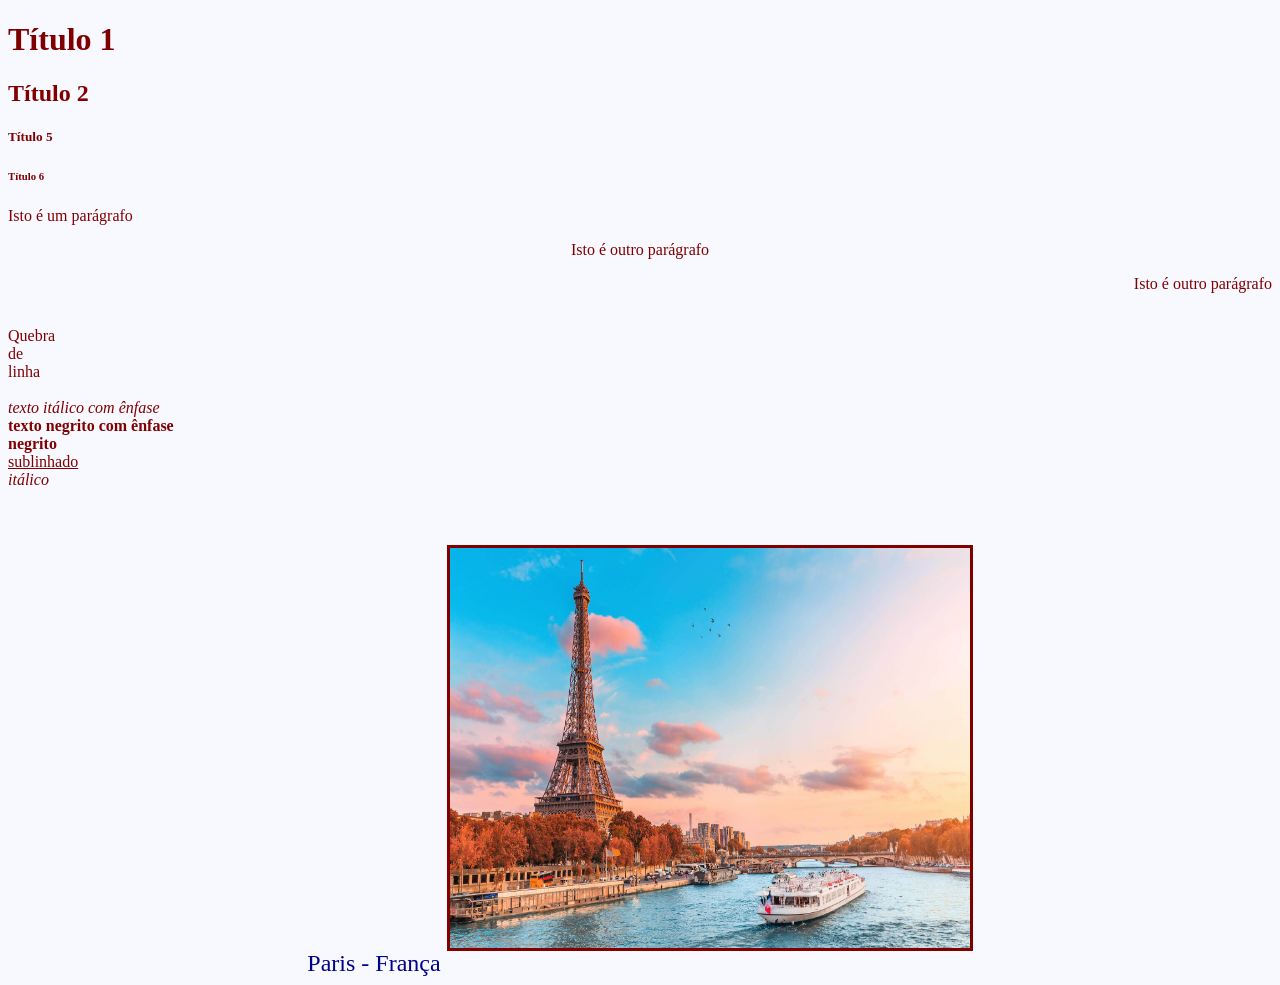
<file: Aula 2/index.html>
<!DOCTYPE html>
<html lang="pt-br">
<head>
    <meta charset="UTF-8">
    <meta name="viewport" content="width=device-width, initial-scale=1.0">
    <title>Aula 2</title>
</head>
<body bgcolor = "GhostWhite" text="Maroon">
    <!-- Isto é um comentário -->
    <!-- Títulos -->
    <h1>Título 1</h1>
    <h2>Título 2</h2>
    <h5>Título 5</h5>
    <h6>Título 6</h6>

    <!-- Parágrafos -->
    <p align = "left">Isto é um parágrafo</p>
    <p align = "center">Isto é outro parágrafo</p>
    <p align = "right">Isto é outro parágrafo</p>

    <!-- Quebra de Linha -->
    <br>Quebra <br> de <br> linha <br> <br>

    <!-- Formatação de Texto -->
    <em>texto itálico com ênfase</em> <br>
    <strong>texto negrito com ênfase</strong> <br>
    <b>negrito</b> <br>
    <u>sublinhado</u> <br>
    <i>itálico</i> <br>

    <br>
    <br>

    <center>
        <font size=5 color="darkblue" face="Comic Sans MS">
        Paris - França
        </font>
        <img src="paris.jpeg" height="400" width = "520"
         vspace = "20" border="3">

    </center>

</body>
</html>
</file>
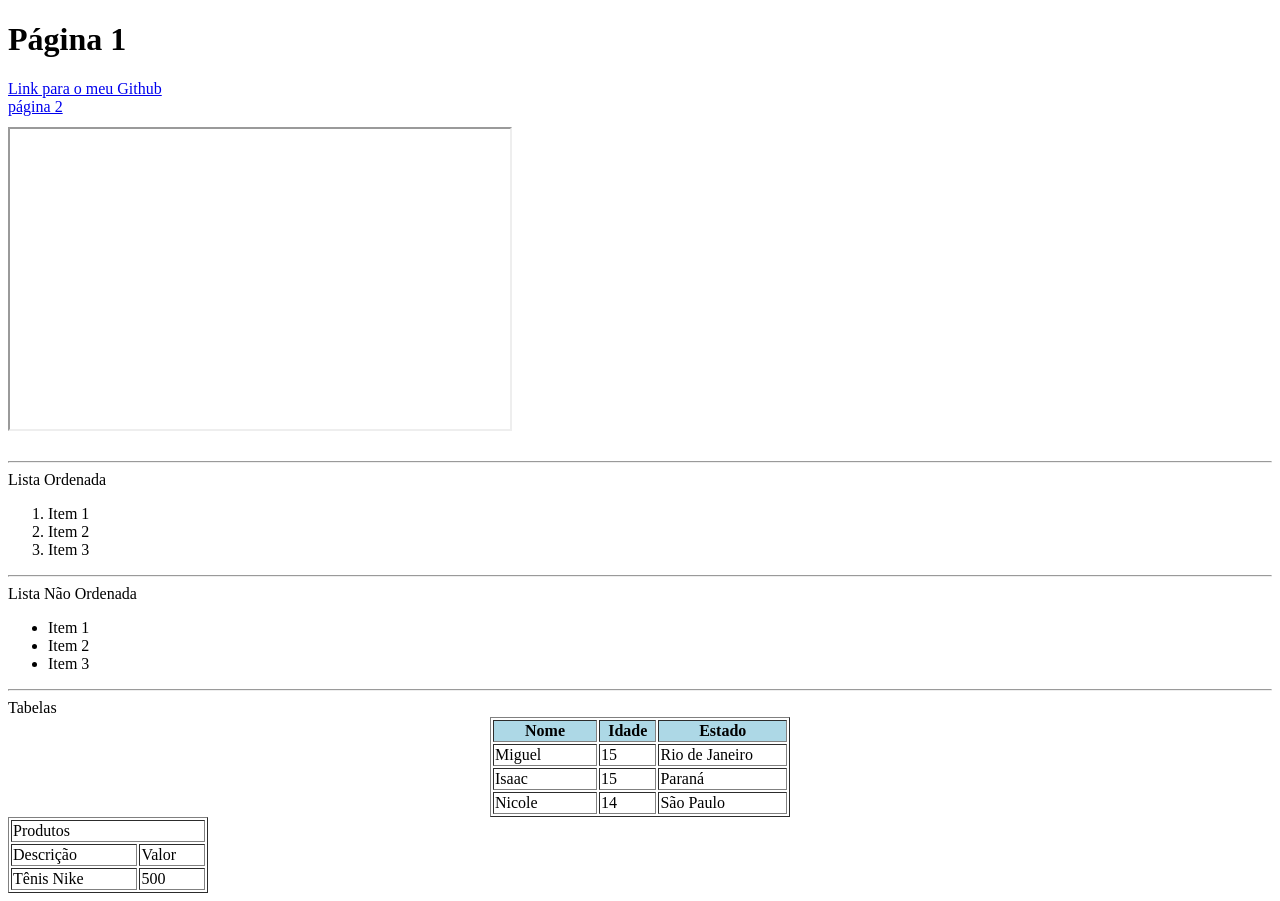
<file: Aula 3/index.html>
<!DOCTYPE html>
<html lang="pt-br">
<head>
    <meta charset="UTF-8">
    <meta name="viewport" content="width=device-width, initial-scale=1.0">
    <title>Aula 3</title>
</head>
<body>
    <h1>Página 1</h1>
    <a href="https://github.com/filipianiceto" target="_blank">Link para o meu Github</a>
    <br>
    <a href="pagina2.html">página 2</a>
    <br>
    <iframe src="https://snake-game.io/" width="500" height="300"></iframe>
    <iframe width="560" height="315" src="https://www.youtube.com/embed/OnkTUKtxRic?si=j5uMIg0NfxsfUSdA" title="YouTube video player" frameborder="0" allow="accelerometer; autoplay; clipboard-write; encrypted-media; gyroscope; picture-in-picture; web-share" referrerpolicy="strict-origin-when-cross-origin" allowfullscreen></iframe>

    <br><br>
    <hr>
    Lista Ordenada
    <ol>
        <li>Item 1</li>
        <li>Item 2</li>
        <li>Item 3</li>
    </ol>
    <hr>
    Lista Não Ordenada
    <ul>
        <li>Item 1</li>
        <li>Item 2</li>
        <li>Item 3</li>
    </ul>

    <hr>
    Tabelas
    <table border="1" width="300" align="center">
        <tr bgcolor="lightblue">
            <th width="100">Nome</th>
            <th>Idade</th>
            <th>Estado</th>
        </tr>
        <tr>
            <td>Miguel</td>
            <td>15</td>
            <td>Rio de Janeiro</td>
        </tr>
        <tr>
            <td>Isaac</td>
            <td>15</td>
            <td>Paraná</td>
        </tr>
        <tr>
            <td>Nicole</td>
            <td>14</td>
            <td>São Paulo</td>
        </tr>
    </table>
    
    <table border=1 width=200> 
        <tr>
            <td colspan="2">Produtos</td>
        </tr>
        <tr>
            <td>Descrição</td>
            <td>Valor</td>
        </tr>
        <tr>
            <td>Tênis Nike</td>
            <td>500</td>
        </tr>
    </table>
</body>
</html>
</file>
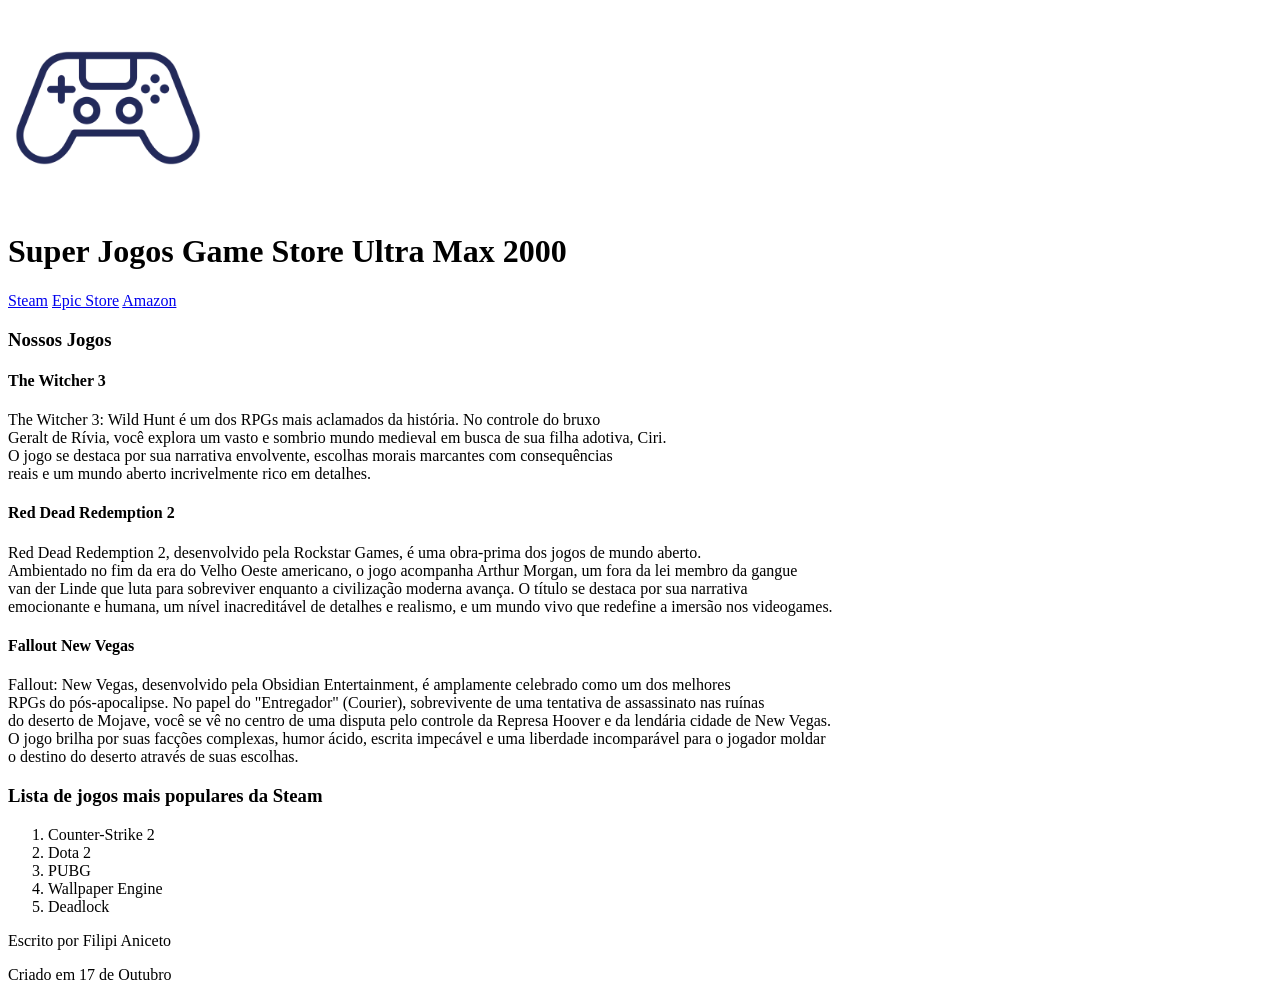
<file: Aula 4/index.html>
<!DOCTYPE html>
<html lang="pt-br">
<head>
    <meta charset="UTF-8">
    <meta name="viewport" content="width=device-width, initial-scale=1.0">
    <title>Aula 4</title>
</head>
<body>
    <header>
        <img src="joystick.webp" width="200">
        <h1>Super Jogos Game Store Ultra Max 2000</h1>
    </header>
    <nav>
        <a href="https://store.steampowered.com/" target="_blank">Steam</a>
        <a href="https://store.epicgames.com/" target="_blank">Epic Store</a>
        <a href="https://amazon.com.br" target="_blank">Amazon</a>
    </nav>

    <article>
        <h3>Nossos Jogos</h3>

        <section class="theWitcher">
            <h4>The Witcher 3</h4>
            <p>
                The Witcher 3: Wild Hunt é um dos RPGs mais aclamados da história. No controle do bruxo <br> 
                Geralt de Rívia, você explora um vasto e sombrio mundo medieval em busca de sua filha adotiva, Ciri. <br>
                O jogo se destaca por sua narrativa envolvente, escolhas morais marcantes com consequências <br>
                reais e um mundo aberto incrivelmente rico em detalhes.
            </p>
        </section>

        <section class="rdr2">
            <h4>Red Dead Redemption 2</h4>
            <p>
                Red Dead Redemption 2, desenvolvido pela Rockstar Games, é uma obra-prima dos jogos de mundo aberto. <br>
                Ambientado no fim da era do Velho Oeste americano, o jogo acompanha Arthur Morgan, um fora da lei membro da gangue <br> van der Linde que luta para sobreviver enquanto a civilização moderna avança.
                O título se destaca por sua narrativa <br> emocionante e humana, um nível inacreditável de detalhes e realismo, e um mundo vivo que redefine a imersão nos videogames.
            </p>
        </section>

        <section class="fnv">
            <h4>Fallout New Vegas</h4>
            <p>
                Fallout: New Vegas, desenvolvido pela Obsidian Entertainment, é amplamente celebrado como um dos melhores <br> RPGs do pós-apocalipse. No papel do "Entregador" (Courier), sobrevivente de uma tentativa de assassinato nas ruínas <br>do deserto de Mojave, você se vê no centro de uma disputa pelo controle da Represa Hoover e da lendária cidade de New Vegas.<br> O jogo brilha por suas facções complexas, humor ácido, escrita impecável e uma liberdade incomparável para o jogador moldar<br>o destino do deserto através de suas escolhas.
            </p>
        </section>
    </article>

    <aside>
        <h3>Lista de jogos mais populares da Steam</h3>
        <ol>
            <li>Counter-Strike 2</li>
            <li>Dota 2</li>
            <li>PUBG</li>
            <li>Wallpaper Engine</li>
            <li>Deadlock</li>
        </ol>
    </aside>

    <footer>
        <p>Escrito por Filipi Aniceto</p>
        <p>
            <time datetime="17-10-2026">Criado em 17 de Outubro</time>
        </p>
    </footer>

</body>
</html>
</file>
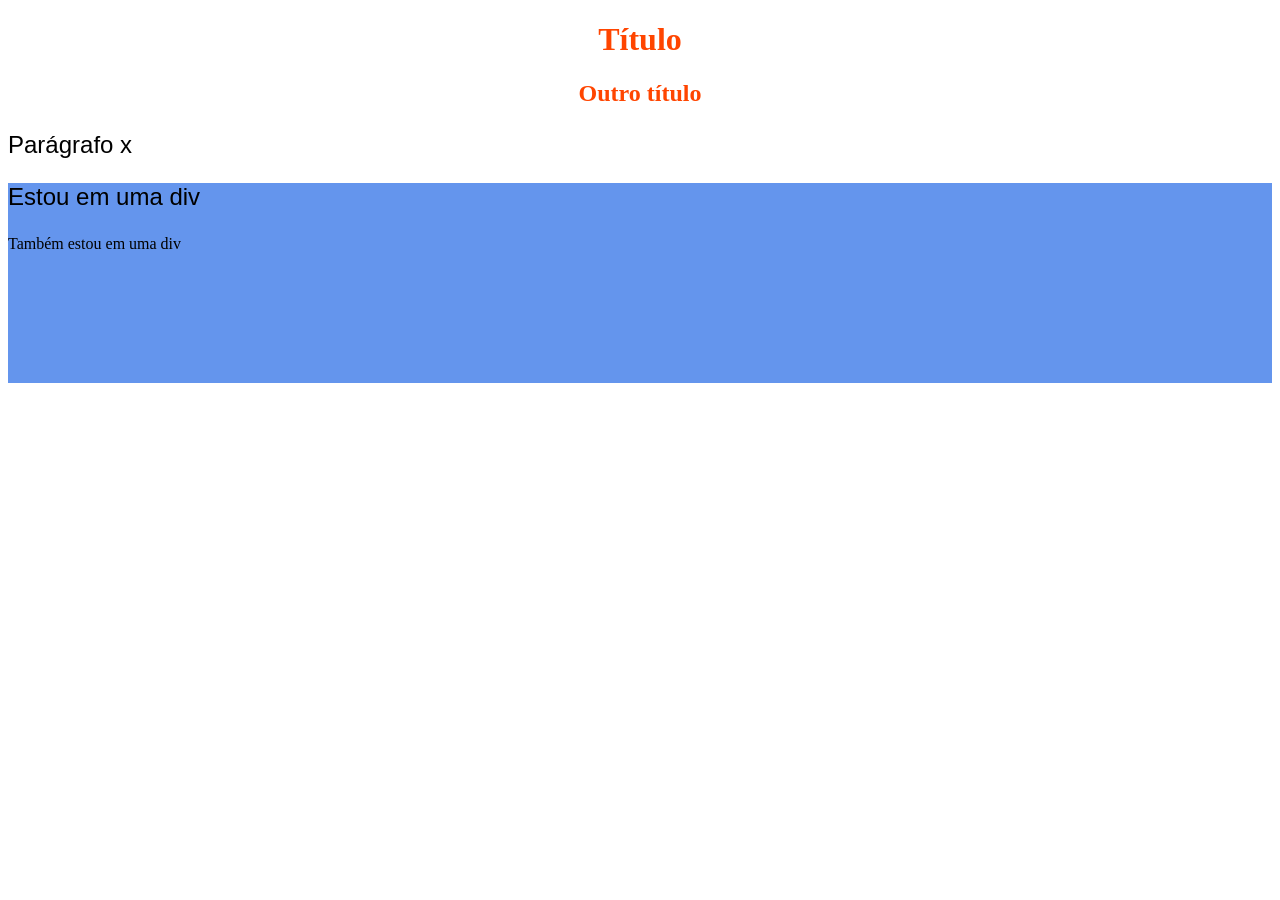
<file: Aula 5/index.html>
<!DOCTYPE html>
<html lang="en">
<head>
    <meta charset="UTF-8">
    <meta name="viewport" content="width=device-width, initial-scale=1.0">
    <title>Aula 5</title>
    <link href="style.css" rel="stylesheet" type="text/css" />
</head>
<body>
    <h1>Título</h1>
    <h2>Outro título</h2>

    <p class="paragrafos">Parágrafo x</p>

    <div id="div_exemplo">
        <p class="paragrafos">Estou em uma div</p>
        <p>Também estou em uma div</p>
    </div>
</body>
</html>
</file>
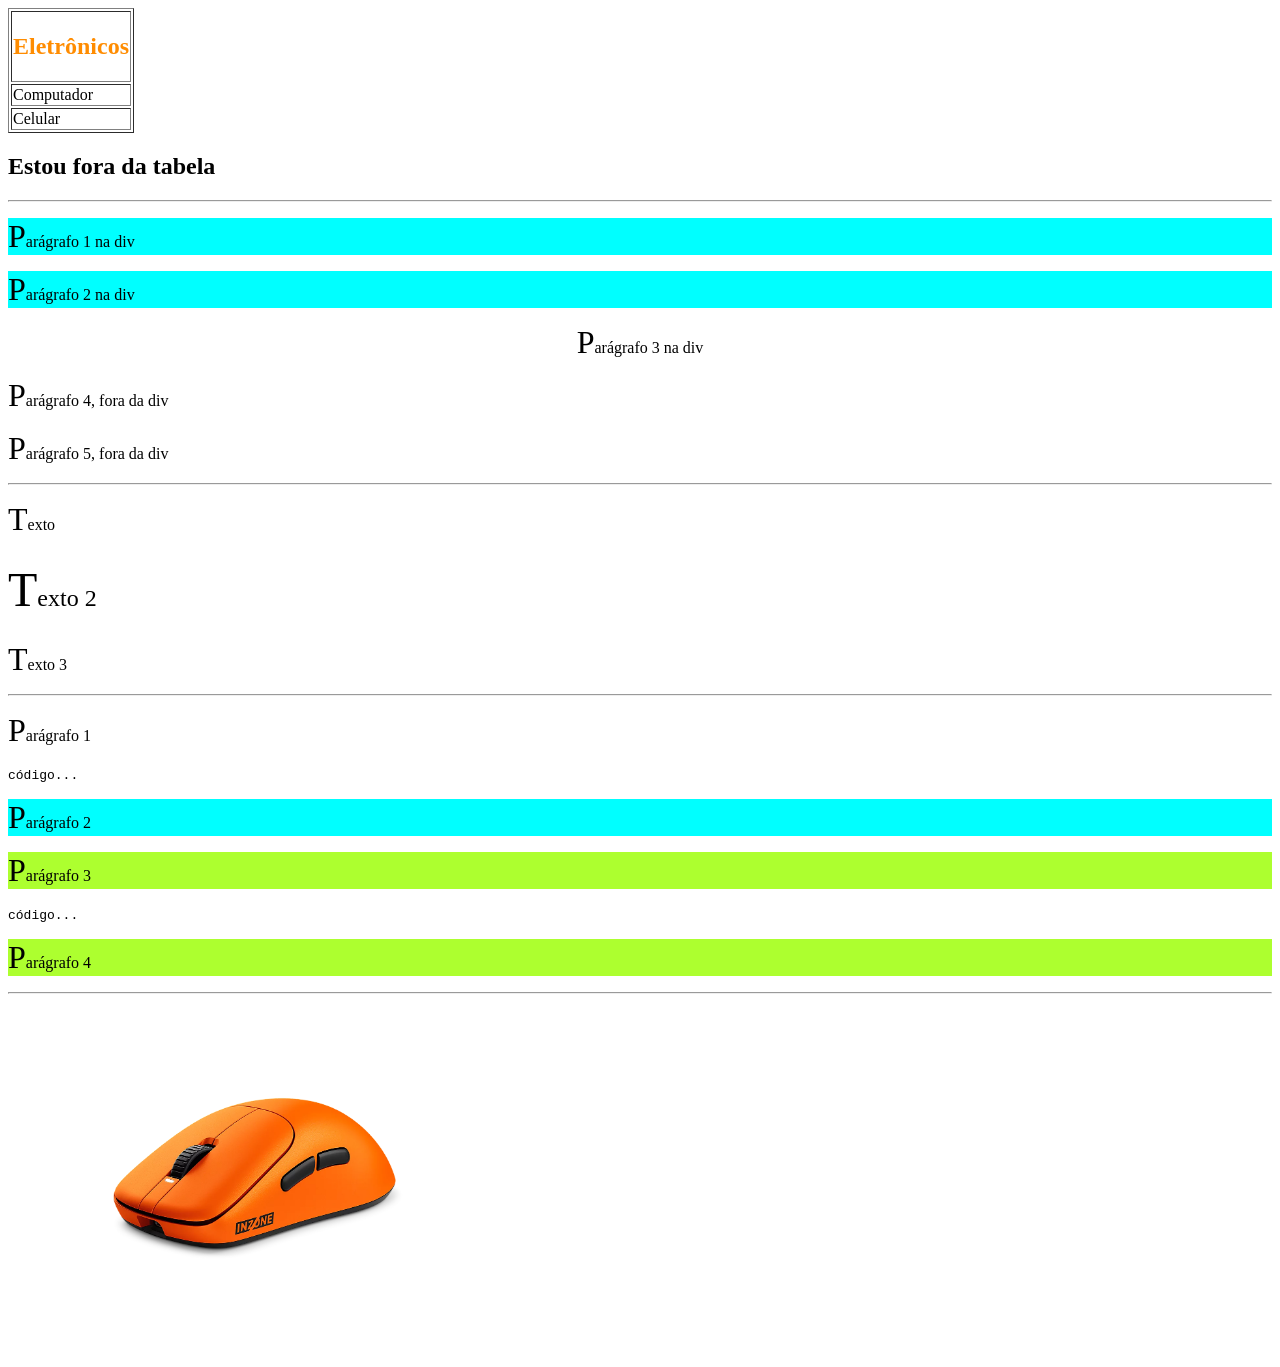
<file: Aula 6/index.html>
<!DOCTYPE html>
<html lang="pt-br">
<head>
    <meta charset="UTF-8">
    <meta name="viewport" content="width=device-width, initial-scale=1.0">
    <link href="style.css" rel="stylesheet" type="text/css"/>
    <title>Aula 6</title>
</head>
<body>
    <table border="1">
        <tr>
            <th><h2>Eletrônicos</h2></th>
        </tr>
        <tr>
            <td>Computador</td>
        </tr>
        <tr>
            <td>Celular</td>
        </tr>
    </table>
    <h2>Estou fora da tabela</h2>
    <hr>

    <div>
        <p>Parágrafo 1 na div</p>
        <p>Parágrafo 2 na div</p>
        <center>
            <p>Parágrafo 3 na div</p>
        </center>
        <!--não é Filho, apenas um descendente-->
    </div>

    <p>Parágrafo 4, fora da div</p>
    <p>Parágrafo 5, fora da div</p>
    <hr>

    <p id="ProximoParagrafo">Texto</p>
    <p>Texto 2</p>
    <p>Texto 3</p>

    <hr>

    <p>Parágrafo 1</p>
    <div id="adj">
        <code>código...</code>
        <p>Parágrafo 2</p>
    </div>
    <p>Parágrafo 3</p>
    <code>código...</code>
    <p>Parágrafo 4</p>

    <hr>

    <img src="mouse.webp" width="500px">

    
</body>
</html>
</file>
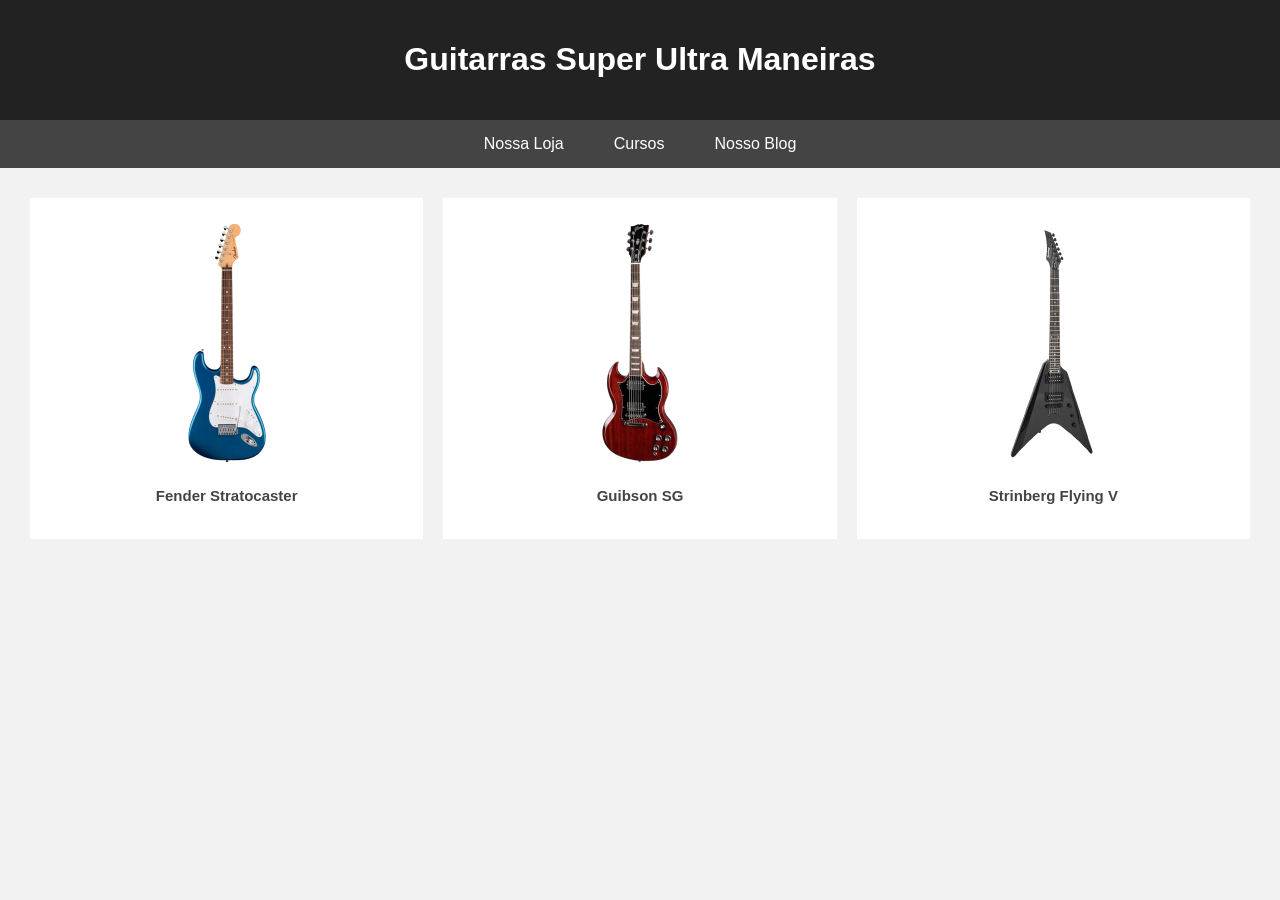
<file: Aula 7/index.html>
<!DOCTYPE html>
<html lang="en">
<head>
    <meta charset="UTF-8">
    <meta name="viewport" content="width=device-width, initial-scale=1.0">
    <title>Document</title>
    <link rel="stylesheet" href="style.css">
</head>
<body>
    <div class = "titulo">
        <h1>Guitarras Super Ultra Maneiras</h1>
    </div>

    <div class="topnav">
        <a href="https://timbrescordas.com.br/instrumentos-de-cordas/guitarra/">Nossa Loja</a>
        <a href="https://musixe.com/">Cursos</a>
        <a href="https://www.tenhomaisdiscosqueamigos.com/">Nosso Blog</a>
    </div>

    <div class="container">
        <div class="item">
            <img src="imagem1.png">
            <p>Fender Stratocaster</p>
        </div>

        <div class="item">
            <img src="imagem2.png">
            <p>Guibson SG</p>
        </div>

        <div class="item">
            <img src="imagem3.png">
            <p>Strinberg Flying V</p>
        </div>
    </div>
</body>
</html>
</file>
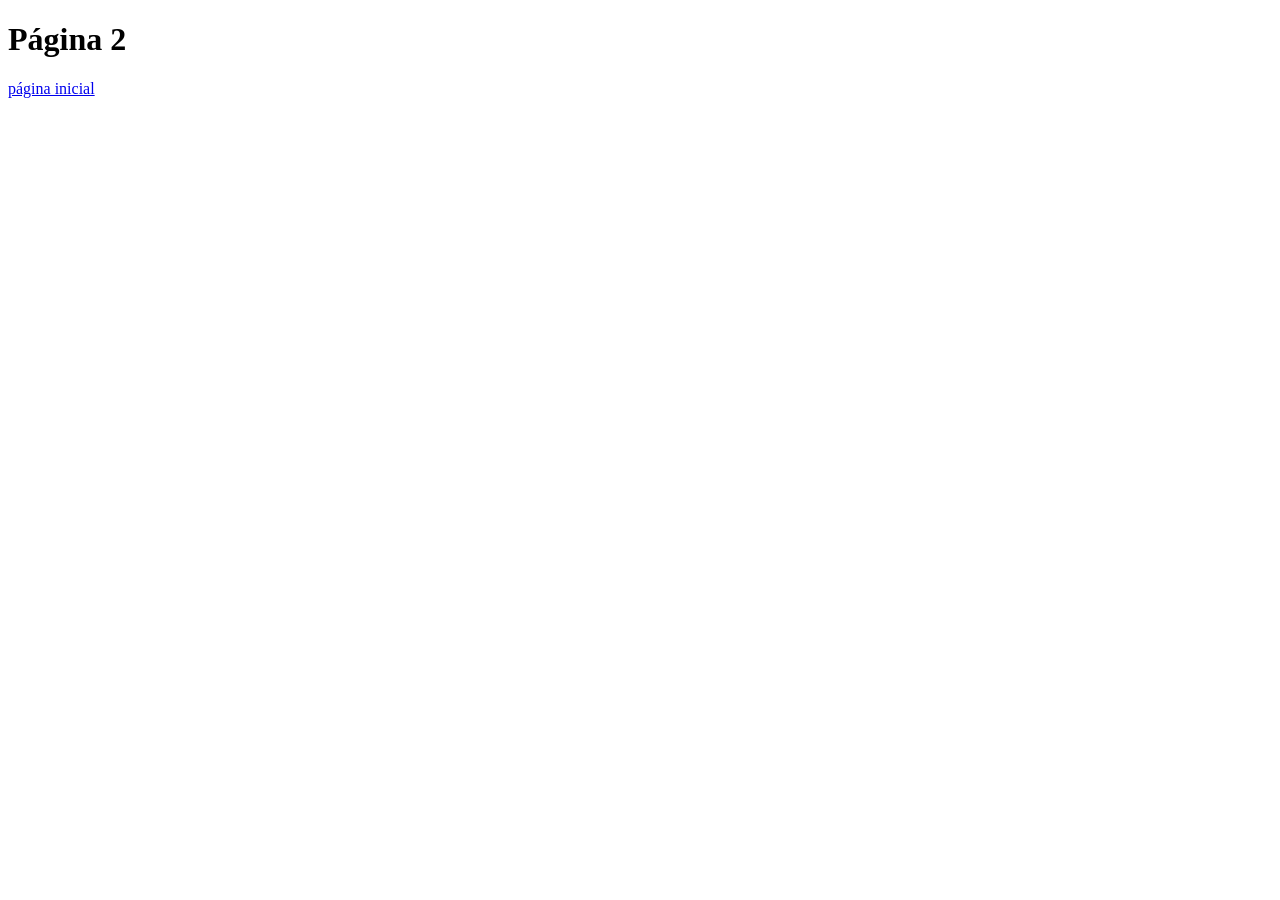
<file: Aula 3/pagina2.html>
<!DOCTYPE html>
<html lang="en">
<head>
    <meta charset="UTF-8">
    <meta name="viewport" content="width=device-width, initial-scale=1.0">
    <title>Pagina 2</title>
</head>
<body>
    <h1>Página 2</h1>
    <a href="index.html">página inicial</a>
</body>
</html>
</file>
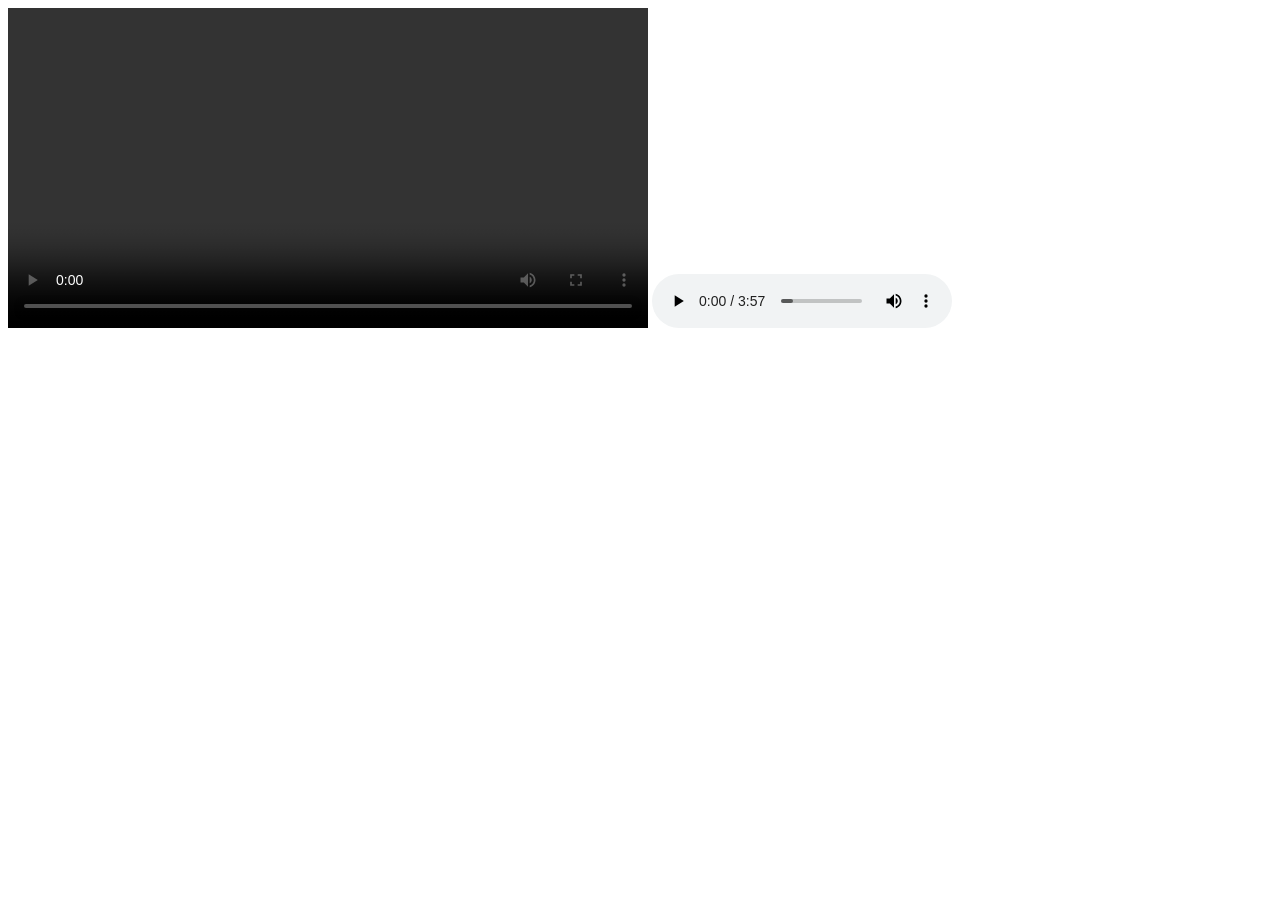
<file: Aula 4/audiovideo.html>
<!DOCTYPE html>
<html lang="en">
<head>
    <meta charset="UTF-8">
    <meta name="viewport" content="width=device-width, initial-scale=1.0">
    <title>Document</title>
</head>
<body>
    <video width="640" height="320" controls>
        <source src="trailer_rdr.mp4" type="video/mp4">
    </video>
    <audio controls>
        <source src="musica.mp3" type="audio/mp3">
    </audio>
</body>
</html>
</file>
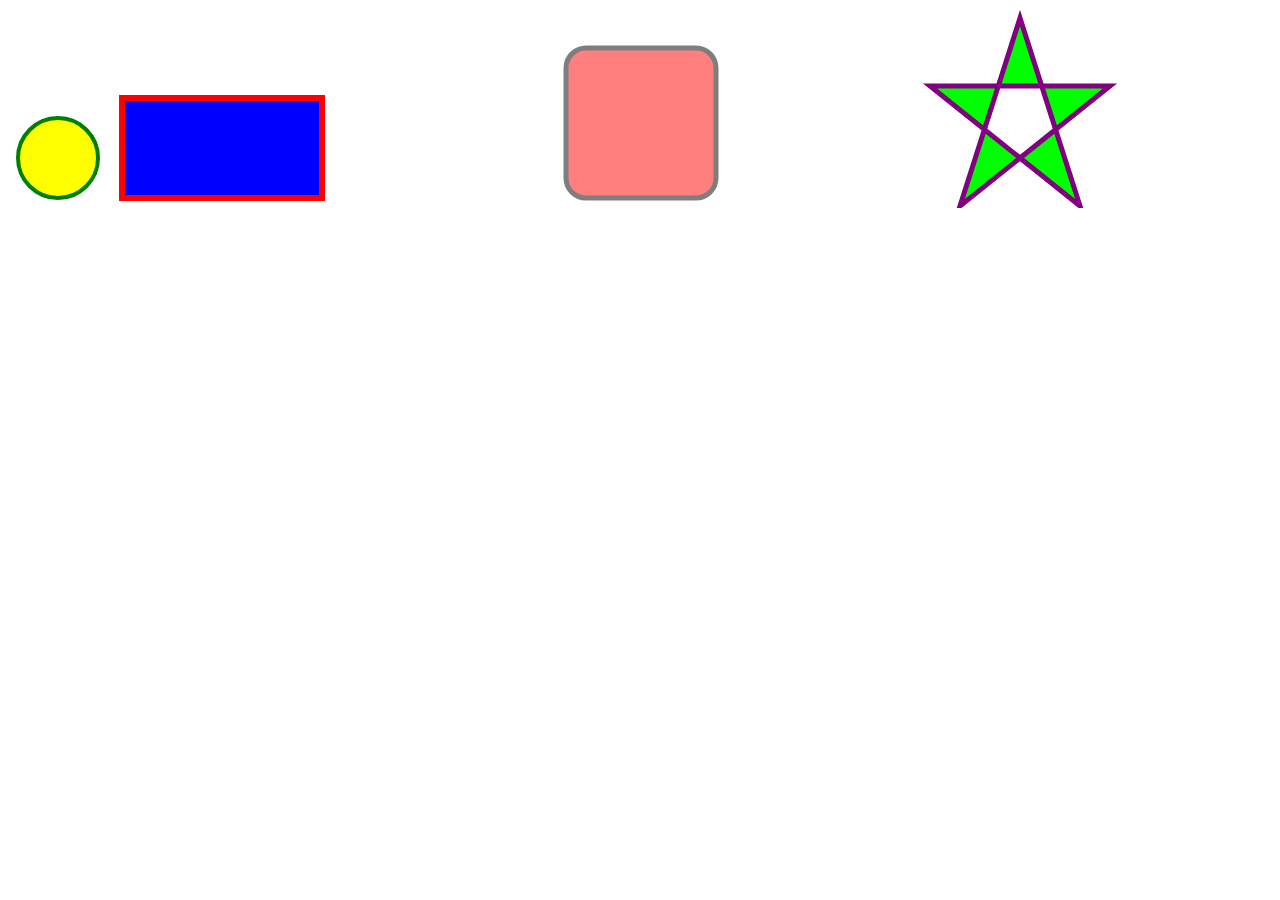
<file: Aula 4/svg.html>
<!DOCTYPE html>
<html lang="en">
<head>
    <meta charset="UTF-8">
    <meta name="viewport" content="width=device-width, initial-scale=1.0">
    <title>Svg</title>
</head>
<body>
    <svg width="100" height="100">
        <circle cx="50" cy="50" r="40" stroke="green" stroke-width="4" fill="yellow" />
    </svg>

    <svg width="400" height="120">
        <rect x="10" y="10" width="200" height="100" stroke="red" stroke-width="6" fill="blue" />
    </svg>

    <svg width="400" height="180">
        <rect x="50" y="20" rx="20" ry="20" width="150" height="150"
            style="fill:red;stroke:black;stroke-width:5;opacity:0.5" />
    </svg>

    <svg width="300" height="200">
        <polygon points="100,10 40,198 190,78 10,78 160,198"
            style="fill:lime;stroke:purple;stroke-width:5;fill-rule:evenodd;" />
    </svg>
</body>
</html>
</file>
<file: Aula 5/style.css>
h1, h2{
    color: orangered;
    text-align: center;
}

.paragrafos{
    font-family: 'Franklin Gothic Medium', 'Arial Narrow', Arial, sans-serif;
    font-size: 1.5em;
}

#div_exemplo{
    background-color: cornflowerblue;
    height: 200px;
}
</file>
<file: Aula 6/style.css>
/* Descendente: uma tag está dentro da outra */
table h2{
    color: darkorange;
}

/* Filho: tag está imediatamente dentro da outra*/
div > p{
    background-color: aqua;
}

/* Irmão adjascente: o próximo item recebe o código */
#ProximoParagrafo + p{
    font-size: 1.5em;
}

/* Irmão Geral: todos a partir dele recebem o código */
#adj ~ p{
    background-color: greenyellow;
}

img:hover{
    filter: grayscale(100%);
}

p::first-letter{
    font-size: 2em;
}
</file>
<file: Aula 7/style.css>
body{
    margin:0;
    font-family: Verdana, Geneva, Tahoma, sans-serif;
    background-color: #f2f2f2;
    color: white;
}

/*Titulo*/
.titulo{
    background-color: #222;
    text-align: center;
    padding: 20px;
}

/*Menu de navegação (topnav)*/
.topnav{
    background-color: #444;
    overflow: hidden;
    display: flex;
    justify-content: center;
}

.topnav a{
    color: white;
    text-decoration: none;
    padding: 15px 25px;
}

.topnav a:hover{
    background-color: #777;
}

/*Três Colunas*/
.container{
    display: grid;
    grid-template-columns: repeat(3, 1fr);
    gap: 20px;
    padding: 30px;
}

/*Itens*/
.item{
    background-color: white;
    text-align: center;
    color: #444;
    padding: 20px;
}

.item img{
    width: 100%;
    height: 250px;
    object-fit: contain;
}

.item p{
    font-size: 15px;
    font-weight: bold;
}
</file>
